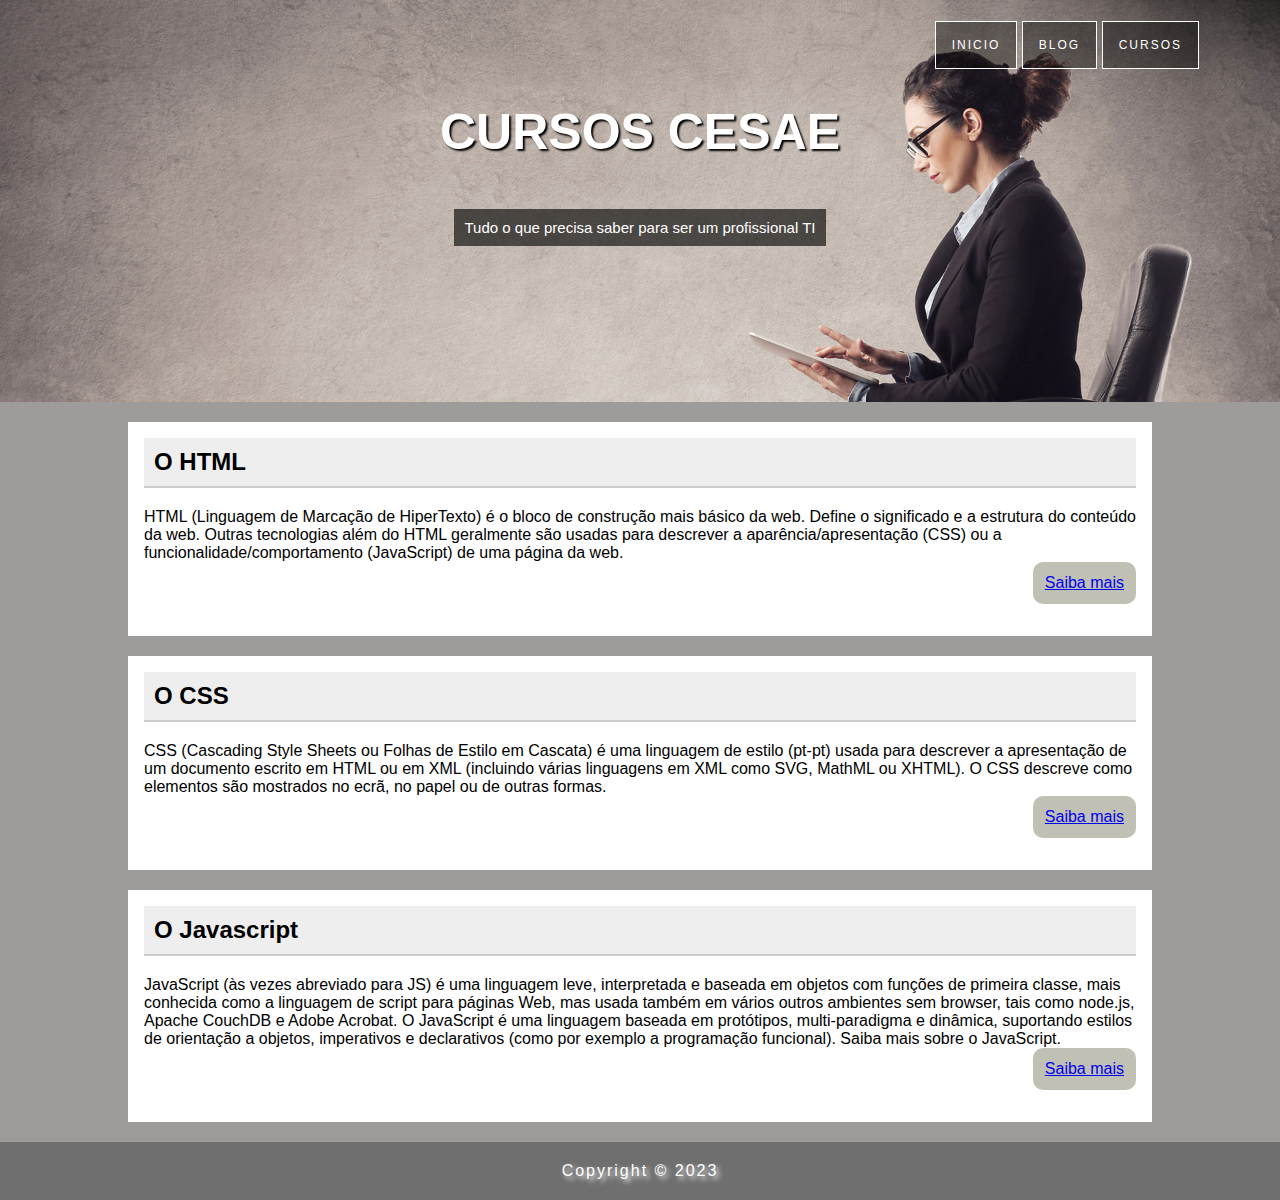
<file: Trabalho CSS/index.html>
<!DOCTYPE html>
<html lang="pt-pt">
<head>
    <meta charset="UTF-8">
    
    <title>Trabalho HTML / CSS</title>
    <link rel="stylesheet" href="styles/estilos.css">

</head>
<body>
    <header class="top">
        <nav>
            <ul>
                <li><a href="xpto">Inicio</a></li>
                <li><a href="xpto">Blog</a></li>
                <li><a href="xpto">Cursos</a></li>
            </ul>
        </nav>

        <div class="top_conteudo">
            <h1>CURSOS CESAE</h1>
            <p>Tudo o que precisa saber para ser um profissional TI</p>
        </div>
    </header>

    <main>
        <section>
            <article>
                <header>
                    <h2>O HTML</h2>
                </header>
                <p>
                    HTML (Linguagem de Marcação de HiperTexto) é o bloco de construção mais básico da web. Define o significado e a estrutura do conteúdo da web. Outras tecnologias além do HTML geralmente são usadas para descrever a aparência/apresentação (CSS) ou a funcionalidade/comportamento (JavaScript) de uma página da web.
                    <a href="#" class="botao">Saiba mais</a>
                </p>
            </article>
            <article>
                <header>
                    <h2>O CSS</h2>
                </header>
                <p>
                    CSS (Cascading Style Sheets ou Folhas de Estilo em Cascata) é uma linguagem de estilo (pt-pt) usada para descrever a apresentação de um documento escrito em HTML ou em XML (incluindo várias linguagens em XML como SVG, MathML ou XHTML). O CSS descreve como elementos são mostrados no ecrã, no papel ou de outras formas.
                    <a href="#" class="botao">Saiba mais</a>
                </p>
            </article>
            <article>
                <header>
                    <h2>O Javascript</h2>
                </header>
                <p>
                    JavaScript (às vezes abreviado para JS) é uma linguagem leve, interpretada e baseada em objetos com funções de primeira classe, mais conhecida como a linguagem de script para páginas Web, mas usada também em vários outros ambientes sem browser, tais como node.js, Apache CouchDB e Adobe Acrobat. O JavaScript é uma linguagem baseada em protótipos, multi-paradigma e dinâmica, suportando estilos de orientação a objetos, imperativos e declarativos (como por exemplo a programação funcional). Saiba mais sobre o JavaScript.
                    <a href="#" class="botao">Saiba mais</a>
                </p>
            </article>
        </section>
    </main>
    <footer>
        Copyright &copy 2023
    </footer>
</body>
</html>
</file>
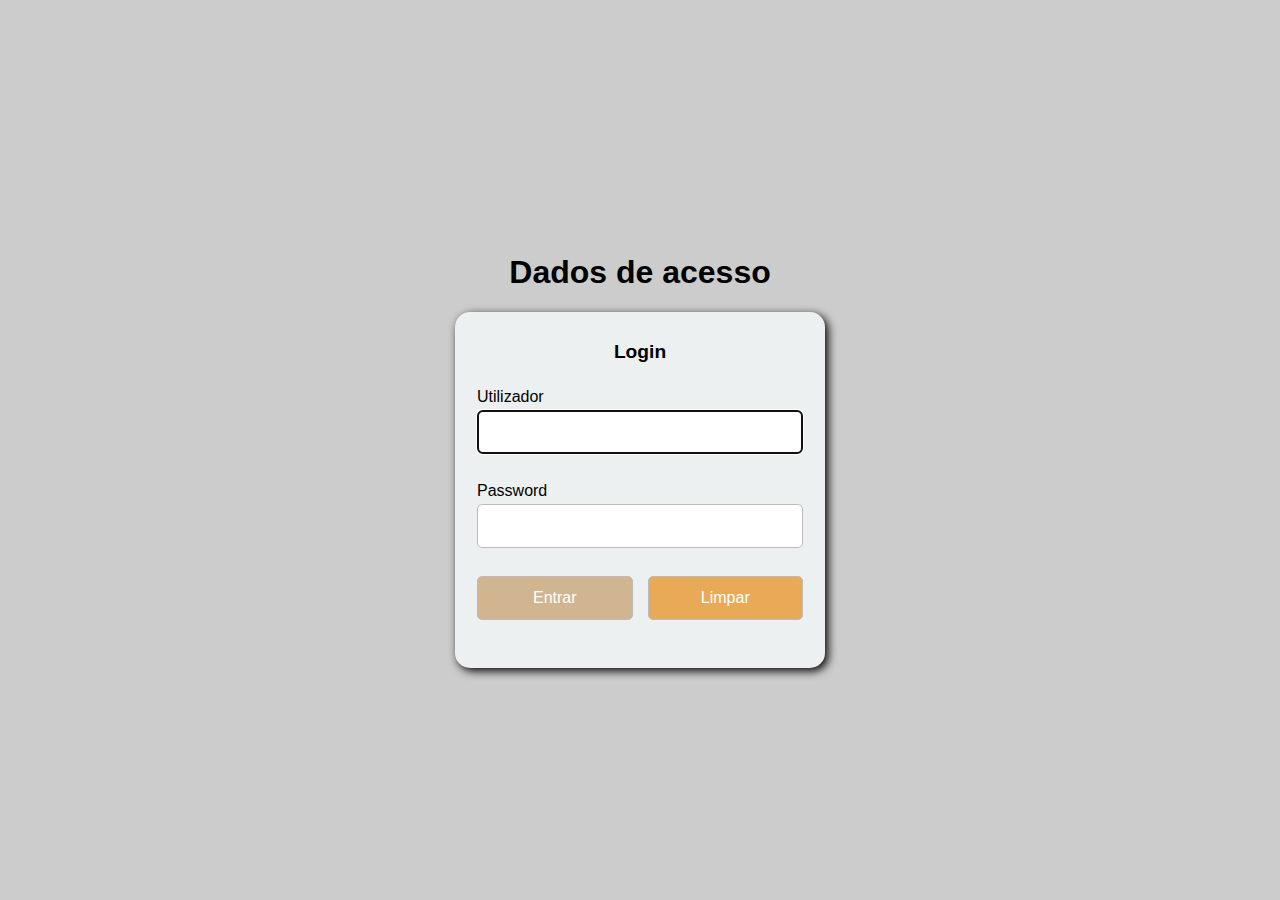
<file: Forms/02_login.html>
<!DOCTYPE html>
<html lang="pt-pt">
<head>
    <meta charset="UTF-8">
    <title>Formulário de Login</title>

    <link rel="stylesheet" href="login.css">
</head>

<body>
    <h1>Dados de acesso</h1>
    <form action="#" method="get">

        <fieldset>
            <legend>Login</legend>

            <label for="user">Utilizador</label>
            <input type="text" id="user" required autofocus>
<!-- required obriga a que seja introduzidos dados no campo. O autofocus
coloca o ponteiro a piscar dentro do campo e só se coloca autofocus obrigatoriamente num campo-->

            <label for="pass">Password</label>
            <input type="password" id="pass" required >
<!-- ao colocar password no type a password não aperece ao escrevê-la -->

            <div class="actions">
            <input type="submit" name="bt_enviar" value="Entrar" id="" class="botao">
            <input type="reset" name="bt_limpar" value="Limpar" id="" class="botao bt_limpar">
            </div>
        </fieldset>

    </form>
</body>
</html>
</file>
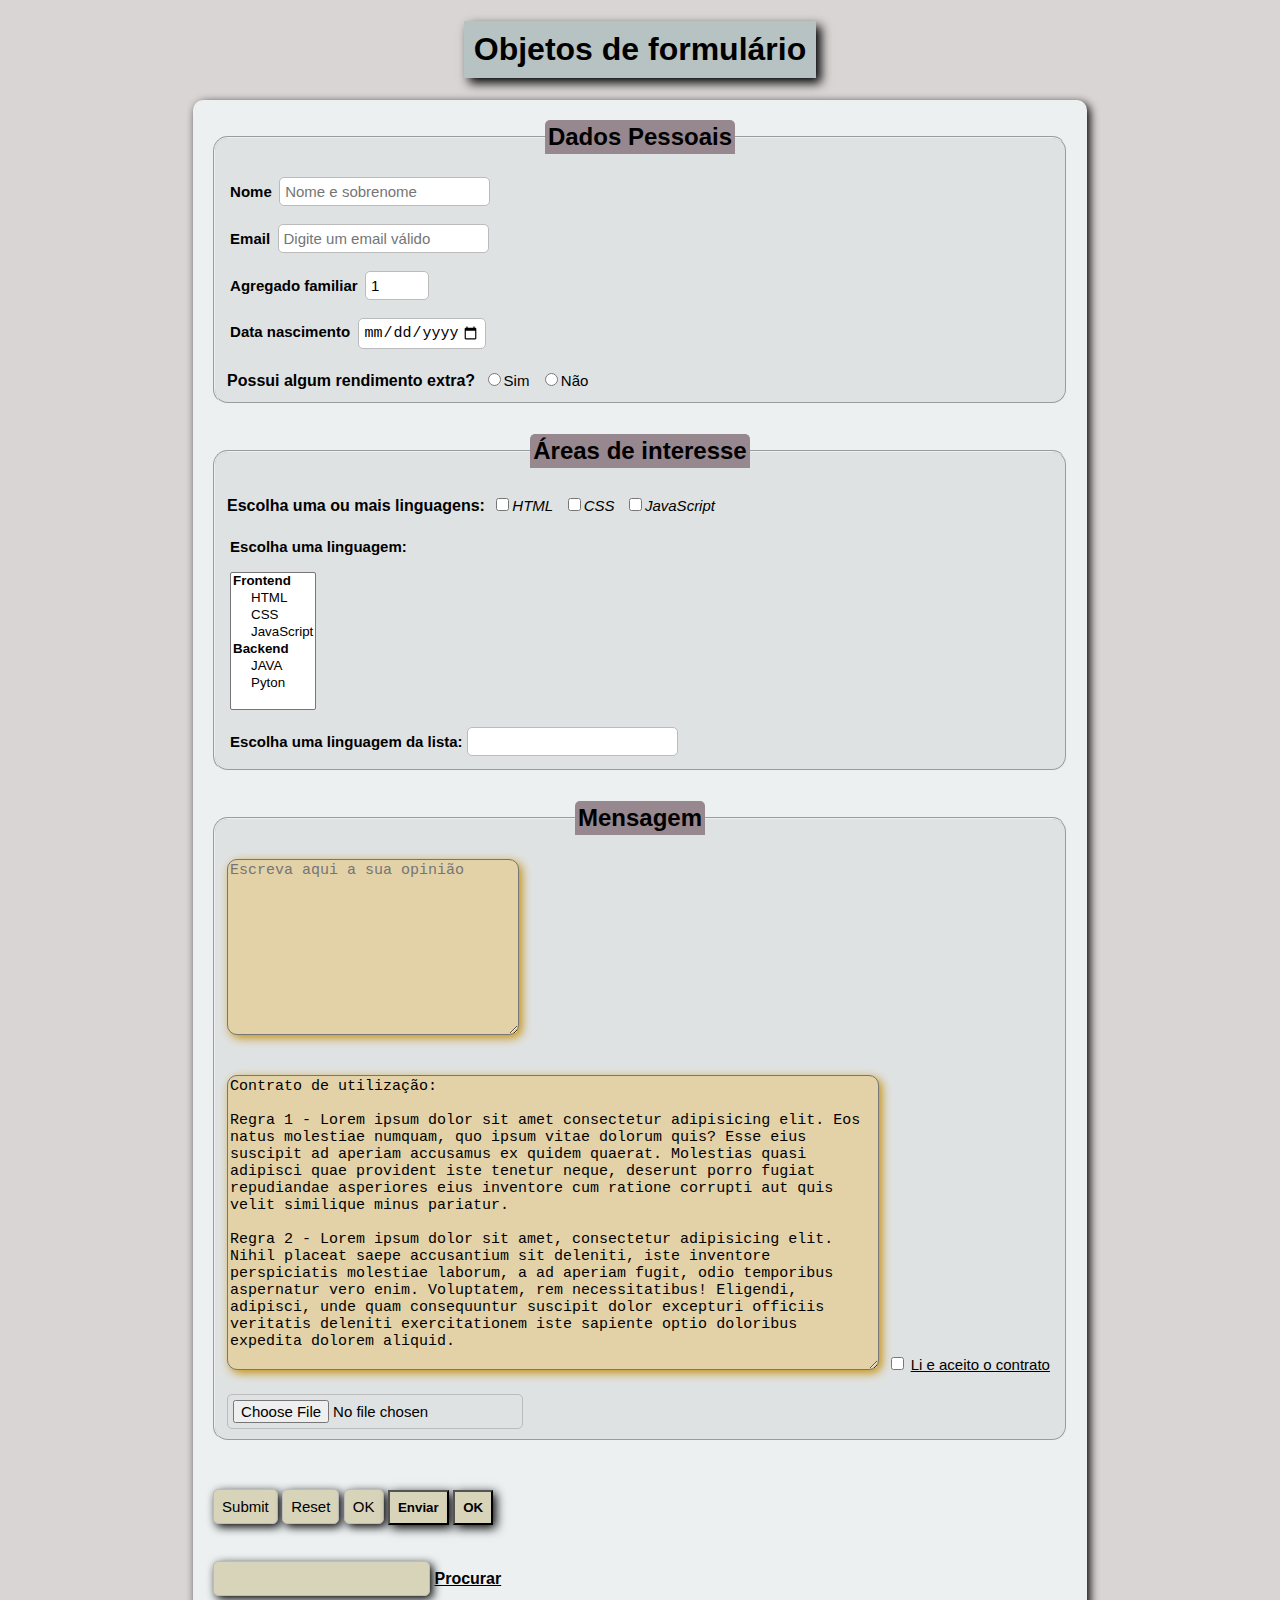
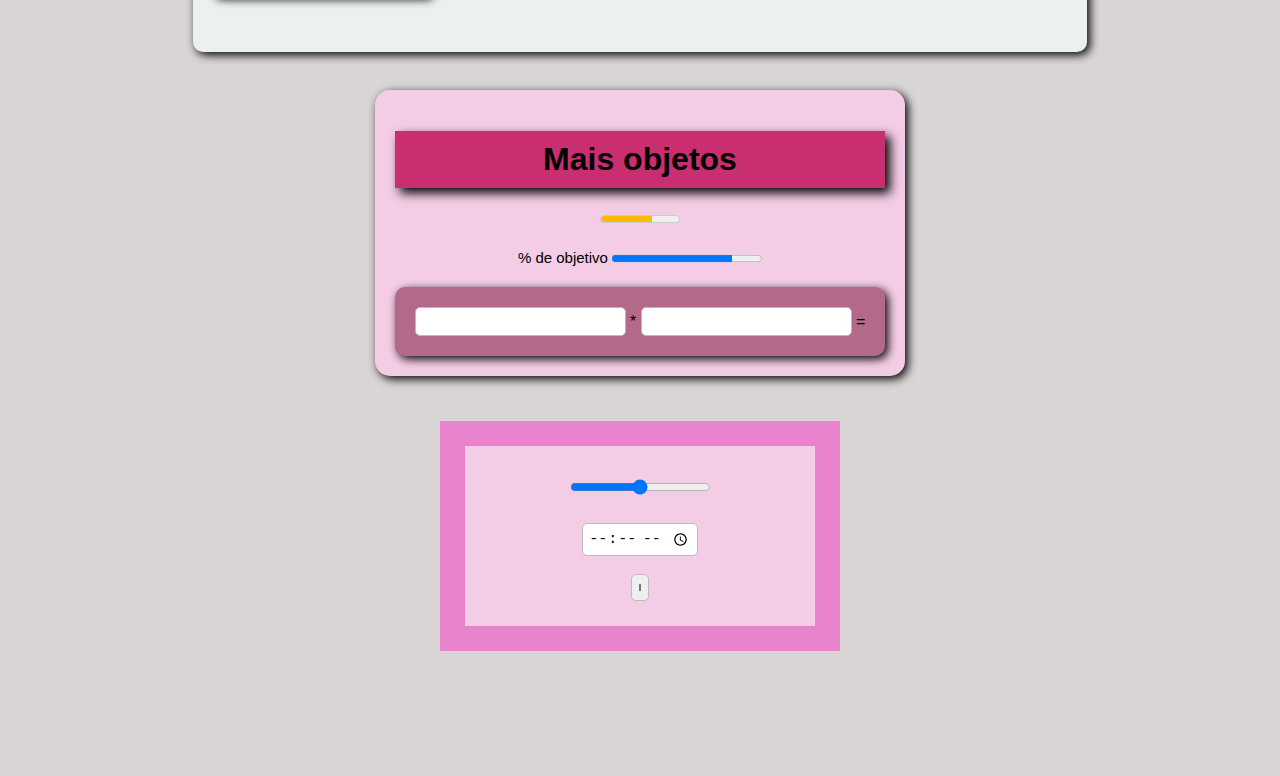
<file: Forms/03_forms.html>
<!DOCTYPE html>
<html lang="pt-pt">
<head>
    <meta charset="UTF-8">
    <title>Objetos de formulário</title>

    <link rel="stylesheet" href="forms.css">
</head>
<body>
    <h1>Objetos de formulário</h1>

<!-- Para não aparecer histórico na escrita coloca-se autocomplete off -->
    <form action="#" autocomplete="off">
        <fieldset>
            <legend>Dados Pessoais</legend>
            <br>
            <label for=""><b>Nome</b></label>
            <input type="text" maxlength="20" placeholder="Nome e sobrenome">
         <!-- maxlenght é o nº caratere máximo a ser introduzidos -->
            <br>
            <br>
            <label for="email"><b>Email</b></label>
        <input type="email" placeholder="Digite um email válido" id="email">
            <br>
            <br>
            <label for="agregado"><b>Agregado familiar</b></label>
            <input type="number" min="0" max="10" id="agregado" value="1">
            <br>
            <br>
            <label for="data"><b>Data nascimento</b></label>
            <input type="date" min="1970-05-08" max="2023-05-08" id="data">
            <br>
            <br>
            <b>Possui algum rendimento extra?</b>
            <label>
                <input type="radio" name="atividade" value="s" id="">Sim
            </label>
            <label>
                <input type="radio" name="atividade" value="n" id="">Não
            </label> 
<!-- Coloca-se label para cada uma das opções para que o cursor funcione na palavra e não somente na bolinha -->
<!-- O value é para ligar à base de dados o valor obtido -->
<!-- Os dois foram ligados pelo name permitindo selecionar somente um ou outro. O radio é utilizado para escolher um ou outro -->
        </fieldset>

        <fieldset>
            <legend>Áreas de interesse</legend>
            <br>
            <b>Escolha uma ou mais linguagens:</b>
            <label>
        <input type="checkbox"name="interesse" value="html"><i>HTML</i>
            </label>
            <label>
        <input type="checkbox"name="interesse" value="css"><i>CSS</i>
            </label>
            <label>
        <input type="checkbox"name="interesse"value="javascript"><i>JavaScript</i>
            </label>
            <br>
            <br>
            <label><b>Escolha uma linguagem:</b>
            <br>
            <br>
                <select name="linguagem" id="" size="8" multiple>
         <!-- Lista com 8 linhas e escolha múltipla -->
                    <optgroup label="Frontend">
                        <option value="html">HTML</option>
                        <option value="css">CSS</option>
                        <option value="javascript">JavaScript</option>
                    </optgroup>
                    <optgroup label="Backend">
                        <option value="java">JAVA</option>
                        <option value="pyton">Pyton</option>
                    </optgroup>
                </select>
            <br>
            <br>
         <!-- Lista onde só podemos escolher uma opção -->
            <b>Escolha uma linguagem da lista:</b>   
                <input type="text" list="lista">  
                    <datalist id="lista">
                        <option value="HTML">
                        <option value="CSS">
                        <option value="JavaScript">
                        <option value="Java">
                        <option value="Pyton">
                    </datalist>
            </label>

        </fieldset>

        <fieldset>
            <legend>Mensagem</legend>
            <br>
<!-- Caixa de texto com nº de colunas e linhas que quermos e nº máx de carateres -->
            <textarea name="msg" id="" cols="30" rows="10" maxlength="300" placeholder="Escreva aqui a sua opinião"></textarea>
            
            <br>
            <br>
            <br>

    <!-- Ao colocar readonly não conseguimos escrever dentro da caixa -->
            <textarea cols="70" rows="17" readonly>
Contrato de utilização:

Regra 1 - Lorem ipsum dolor sit amet consectetur adipisicing elit. Eos natus molestiae numquam, quo ipsum vitae dolorum quis? Esse eius suscipit ad aperiam accusamus ex quidem quaerat. Molestias quasi adipisci quae provident iste tenetur neque, deserunt porro fugiat repudiandae asperiores eius inventore cum ratione corrupti aut quis velit similique minus pariatur.

Regra 2 - Lorem ipsum dolor sit amet, consectetur adipisicing elit. Nihil placeat saepe accusantium sit deleniti, iste inventore perspiciatis molestiae laborum, a ad aperiam fugit, odio temporibus aspernatur vero enim. Voluptatem, rem necessitatibus! Eligendi, adipisci, unde quam consequuntur suscipit dolor excepturi officiis veritatis deleniti exercitationem iste sapiente optio doloribus expedita dolorem aliquid.
            </textarea>
            <label>
                <input type="checkbox">   <u>Li e aceito o contrato</u>
            </label>
            <br>
            <br>
                <input type="file">   <!-- Botão para colocar um ficheiro -->
                <input type="hidden" value="texto escondido"> 
                <!-- Para esconder texto -->
        </fieldset>

        <br>
        <input class="botao" type="submit">
        <input class="botao" type="reset">
<!-- Os botões do tipo submit e reset fazem parte do formulário, enviam ou limpam o formulário -->

        <input class="botao" type="button" value="OK"> 
    <!-- Este botão já não faz parte do formulário -->

     <!-- Desta forma conseguimos formatar o botão -->
        <button class="botao" type="submit"><b>Enviar</b></button>
        <button class="botao" type="button"><b>OK</b></button>
        <br>
        <br>
        <br>
        <input class="botao" type="search">     <b><u>Procurar</u></b>
        <!-- Caixa de procura -->
        <br>
        <br>
        <br>
    </form>
    <br>
    <div class="objetos">
    <h1>Mais objetos</h1>

 <!-- Aparece verde no intervalo escolhido, neste caso 30-70 -->
 <!-- Colocando optimum a escala considera esse valor e o 100 como perfeito -->
    <meter min="0" max="100" low="30" high="70" value="65" optimum="100">
    </meter>

    <br>
    <br>
    <label>% de objetivo
        <progress max="100" value="80">80%</progress>
    </label>

    <br>
    <br>

    <form oninput="resultado.value=a.value*b.value" class="conta">  
    <!-- Ao colocar oninput faz a conta -->
        <input type="number" name="a" id="a"> *
        <input type="number" name="b" id="b"> =

        <output name="resultado" for="a b"></output>
    </form>
    </div>

    <div class="ferramentas">
        <input type="range" min="0" max="10" step="1">
        <br>
        <br>
        <input type="time"> <!-- Relógio para escolher/escrever hora -->
        <br>
        <br>
        <input type="color">
    </div>

    <br>
    <br>
    <br>
    <br>
</body>
</html>
</file>
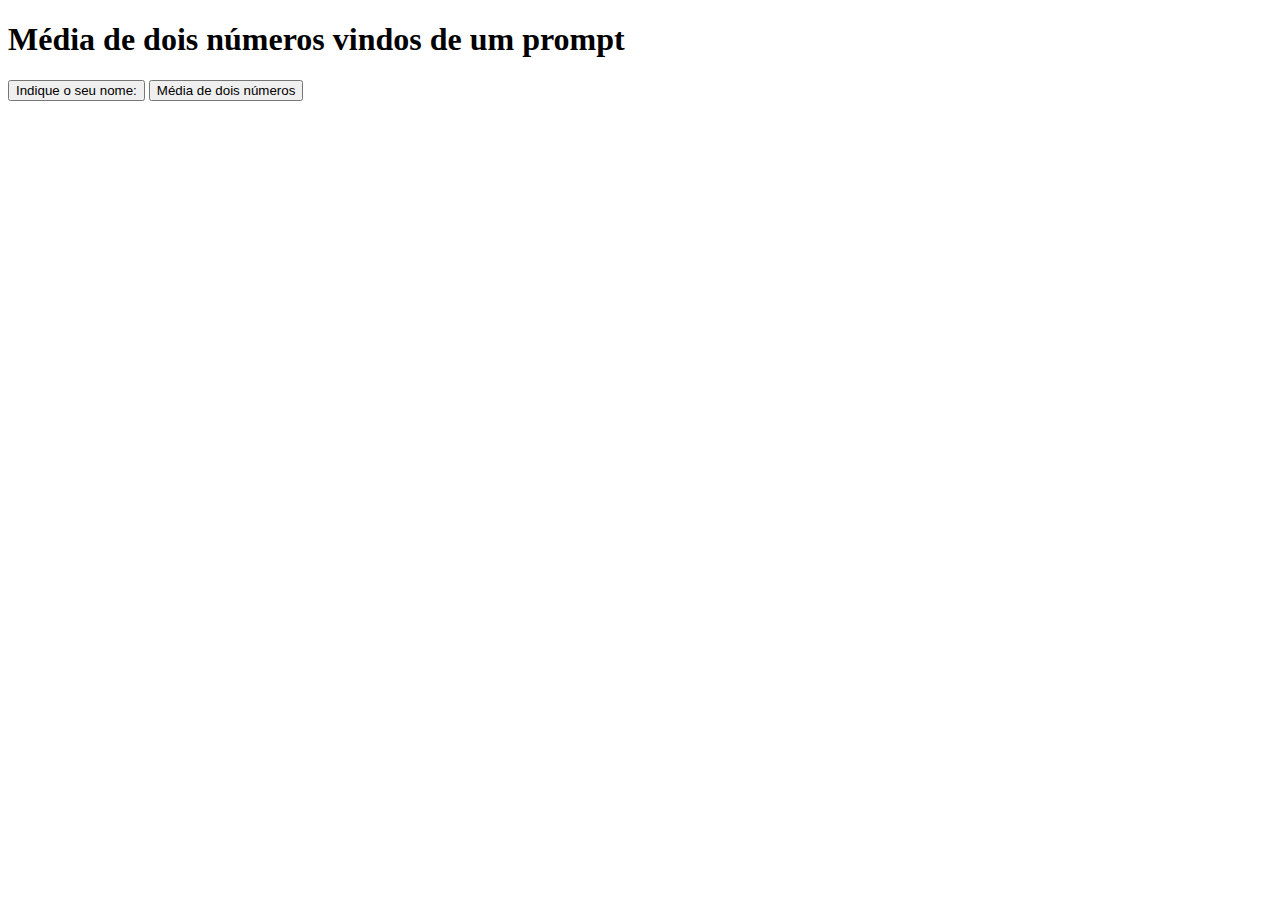
<file: JavaScript/07_media_prompt.html>
<!DOCTYPE html>
<html lang="pt-pt">
<head>
    <meta charset="UTF-8">
    <title>Média de dois números</title>
</head>

<body>
    <h1>Média de dois números vindos de um prompt</h1>

    <button onclick="nome()">Indique o seu nome:</button>
    <button onclick="media()">Média de dois números</button>

    <p id="name"></p>
    <p id="media1"></p>

    <script>

        function nome(){
            var name1 = String(window.prompt('Qual o seu nome?'));
            var name = document.querySelector('p#name');
            name.innerHTML = (`O seu nome é ${name1}.`);
        }

        function media(){
            var n1 = Number(window.prompt('Digite o primeiro número:'));
            var n2 = Number(window.prompt('Digite o segundo número:'));

            resultadoMedia = (n1+n2)/2;

            var media1 = document.getElementById('media1');  //Colocando getElementById não é preciso colocar o p# como no anterior

            media1.innerHTML += (`<p> As notas foram: ${n1} e ${n2}. </p>`);
            media1.innerHTML += (`<p> A média é: ${resultadoMedia} </p>`);
        }

    </script>



</body>
</html>
</file>
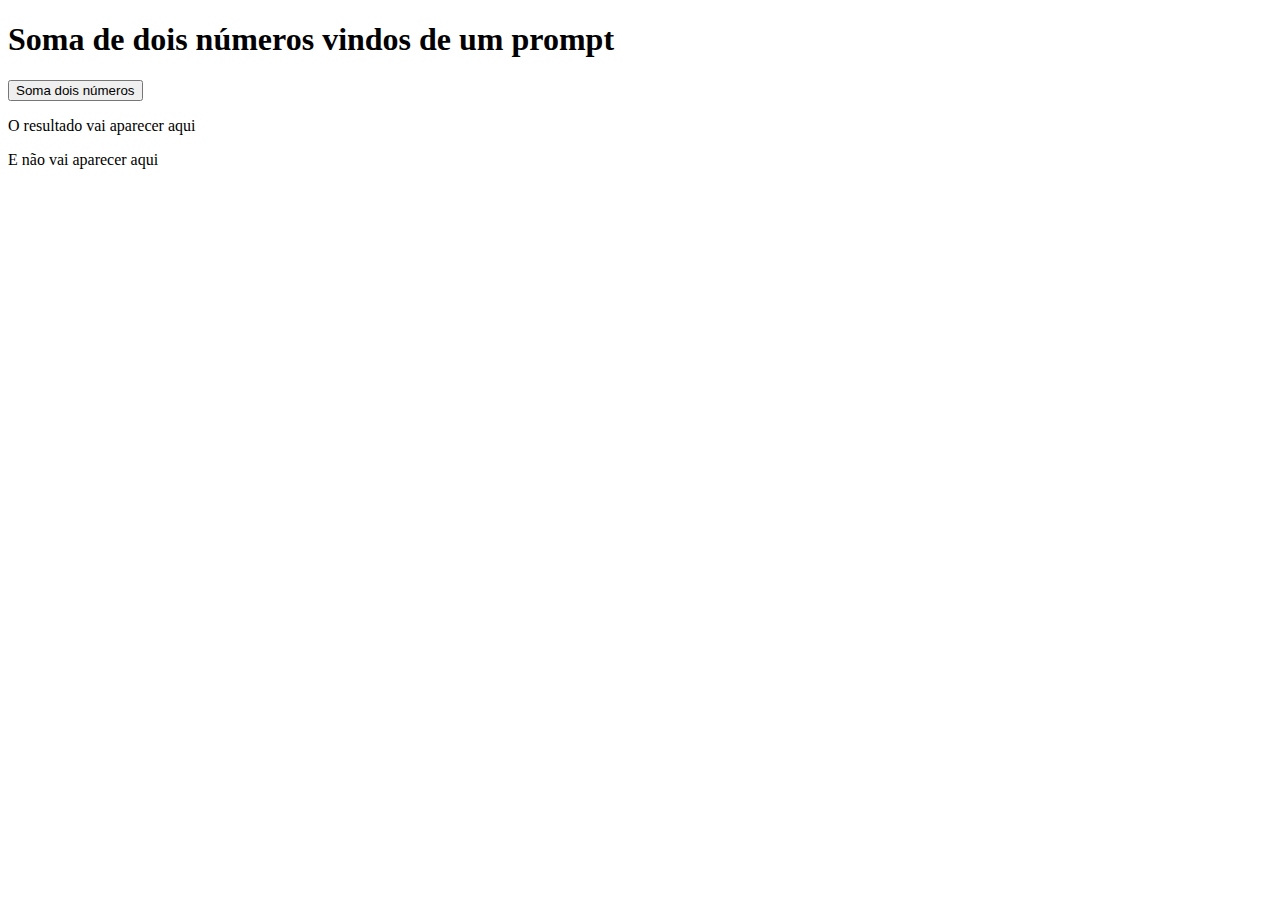
<file: JavaScript/07_soma_prompt.html>
<!DOCTYPE html>
<html lang="pt-pt">
<head>
    <meta charset="UTF-8">
    <title>Soma dois números</title>
</head>

<body>
    <h1>Soma de dois números vindos de um prompt</h1>

    <button onclick="somar()">Soma dois números</button>

    <p id="result">O resultado vai aparecer aqui</p>
    <p>E não vai aparecer aqui</p>

    <script>

        function somar(){
            var n1 = Number(window.prompt('Digite o primeiro número: '));
            var n2 = Number(window.prompt('Digite o segundo número: '));

            soma = n1+n2;

            var result = document.querySelector('p#result');
            result.innerHTML = (`O resultado da soma de <mark> ${n1} </mark> com <mark> ${n2} </mark> é <mark> ${soma} </mark>`);
            //console.log('A soma é ', soma);
        }

    </script>



</body>
</html>
</file>
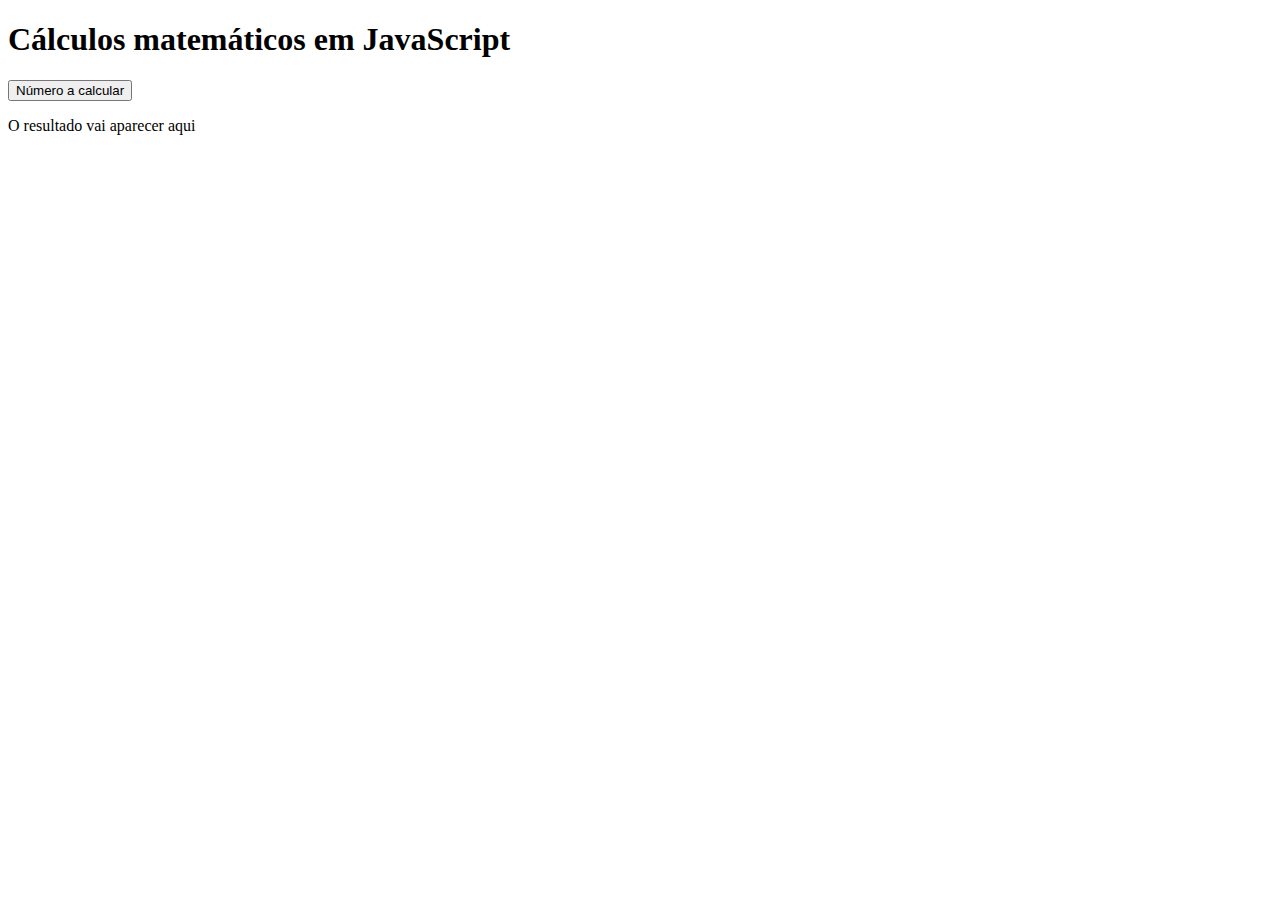
<file: JavaScript/08_math_functions.html>
<!DOCTYPE html>
<html lang="pt-pt">
<head>
    <meta charset="UTF-8">
    <title>Cálculos em HTML</title>
</head>
<body>
    <h1>Cálculos matemáticos em JavaScript</h1>
    <button onclick="calcular()">Número a calcular</button>

    <section id="result">
        <p>O resultado vai aparecer aqui</p>
    </section>

    <script>

        function calcular(){
            let numero = Number(window.prompt('Digite um número'));

            let res = document.querySelector('section#result');
            res.innerHTML = `<p> O número que inseriu foi o ${numero} </p>`;
            res.innerHTML += `<p> O número absoluto é ${Math.abs(numero)} </p>`;
            res.innerHTML += `<p> A parte inteira é ${Math.trunc(numero)} </p>`; 
            res.innerHTML += `<p> A raiz quadrada é ${Math.sqrt(numero)} </p>`;
            res.innerHTML += `<p> A raiz cúbica é ${Math.cbrt(numero)} </p>`;
            res.innerHTML += `<p> O resultado de ${numero}<sup>2</sup> é ${Math.pow(numero,2)} </p>`;
            res.innerHTML += `<p> O resultado de ${numero}<sup>3</sup> é ${Math.pow(numero,3)} </p>`;
            res.innerHTML += `<p> O número inteiro mais próximo é ${Math.round(numero)} </p>`;
            
            //Por defeito gera um número aleatório entre 0 e 1 sendo que o 1 nunca sai
            res.innerHTML += `<p> Gera um número aleatório ${Math.random()} </p>`;
            //Se quiser um número aleatório entre 1 e 10 colocamos *10
            res.innerHTML += `<p> Gera um número aleatório ${Math.random()*10} </p>`;
            //Número aleatório até 100 mas colocando só a parte inteira
            res.innerHTML += `<p> Gera um número aleatório ${Math.trunc(Math.random()*100)} </p>`;
        }

    </script>

</body>
</html>
</file>
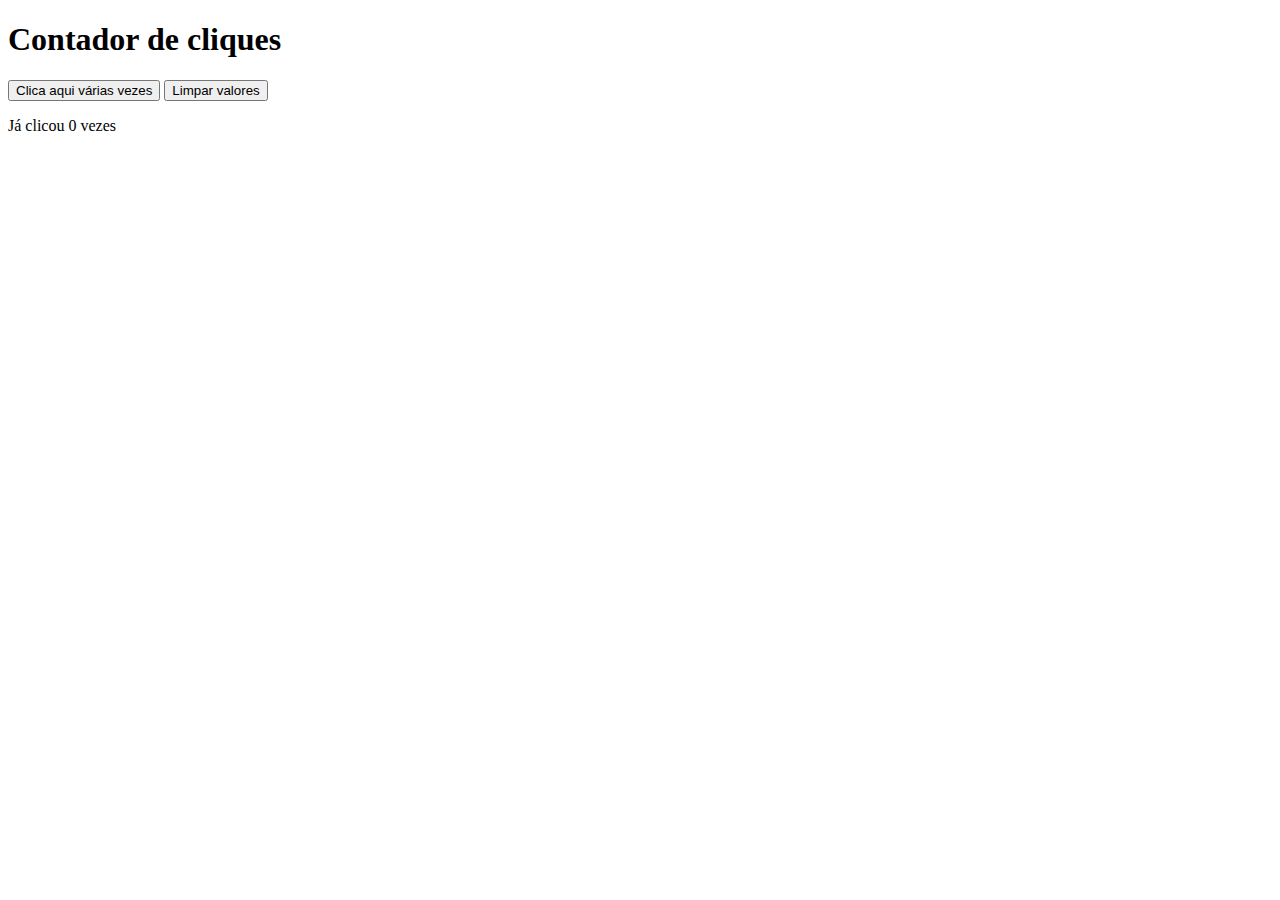
<file: JavaScript/09_clica_rapido.html>
<!DOCTYPE html>
<html lang="pt-pt">
<head>
    <meta charset="UTF-8">
    <title>Contador de cliques</title>
</head>
<body>
    <h1>Contador de cliques</h1>

    <button onclick="contar()">Clica aqui várias vezes</button>
    <button onclick="zerar()">Limpar valores</button>

    <section id="result">
        <p>Já clicou 0 vezes</p>
    </section>

    <script>

            var contador = 0;
            var res = document.querySelector('section#result');

        function contar(){
            contador ++;   //Tb podia ser contador=contador+1
            res.innerHTML = (`Já clicou ${contador} vezes.`);
        }

        function zerar(){
            contador = 0;
            res.innerHTML = ("Já clicou 0 vezes");
        }

    </script>

</body>
</html>
</file>
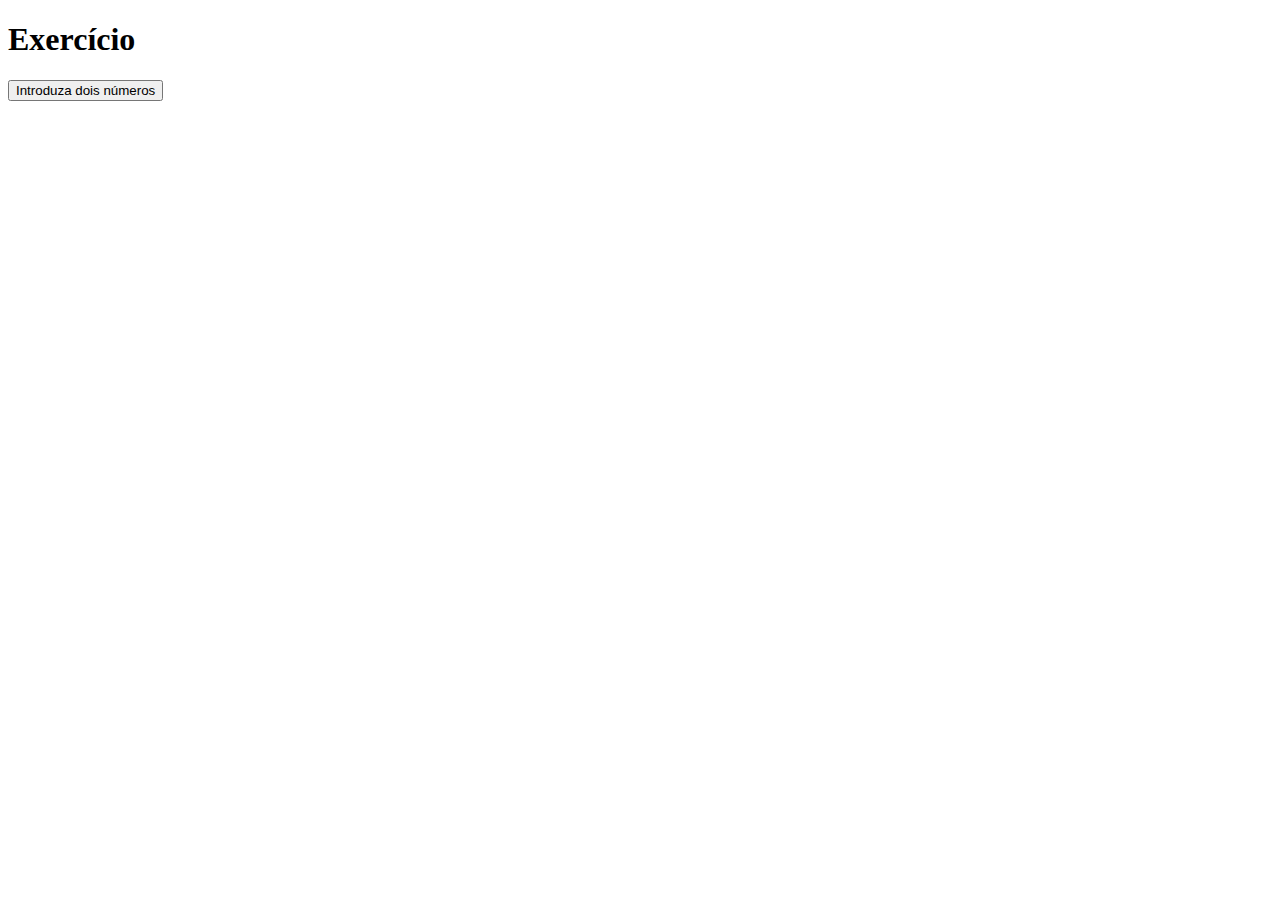
<file: JavaScript/10_exercicio.html>
<!DOCTYPE html>
<html lang="pt-pt">
<head>
    <meta charset="UTF-8">

    <title>Exercício</title>
</head>
<body>
    <h1>Exercício</h1>

    <button onclick="clicar()">Introduza dois números</button>

    <p id="result"></p>

    <script>

        /*function clicar() {
            var n1 = Number(window.prompt('Digite o primeiro número: '));
            var n2 = Number(window.prompt('Digite o segundo número: '));

            maior = Math.max(n1,n2);

            var result = document.querySelector('p#result');
            result.innerHTML = (`O primeiro número introduzido foi o ${n1} e o segundo foi o ${n2}.`);
            result.innerHTML += (`<p> O número maior introduzido foi o ${maior}. </p>`);
        }*/


        function clicar() {
            var n1 = Number(window.prompt('Digite o primeiro número: '));
            var n2 = Number(window.prompt('Digite o segundo número: '));
            
            var result = document.querySelector('p#result');
            result.innerHTML = (`<p> O primeiro número introduzido foi o ${n1} e o segundo foi o ${n2}.</p>`);
            
            if (n1>n2) {
                result.innerHTML += (`O maior número é o ${n1}.`);
            }
            else {
                result.innerHTML += (`O maior número é o ${n2}.`);
            }
        }

    </script>




</body>
</html>
</file>
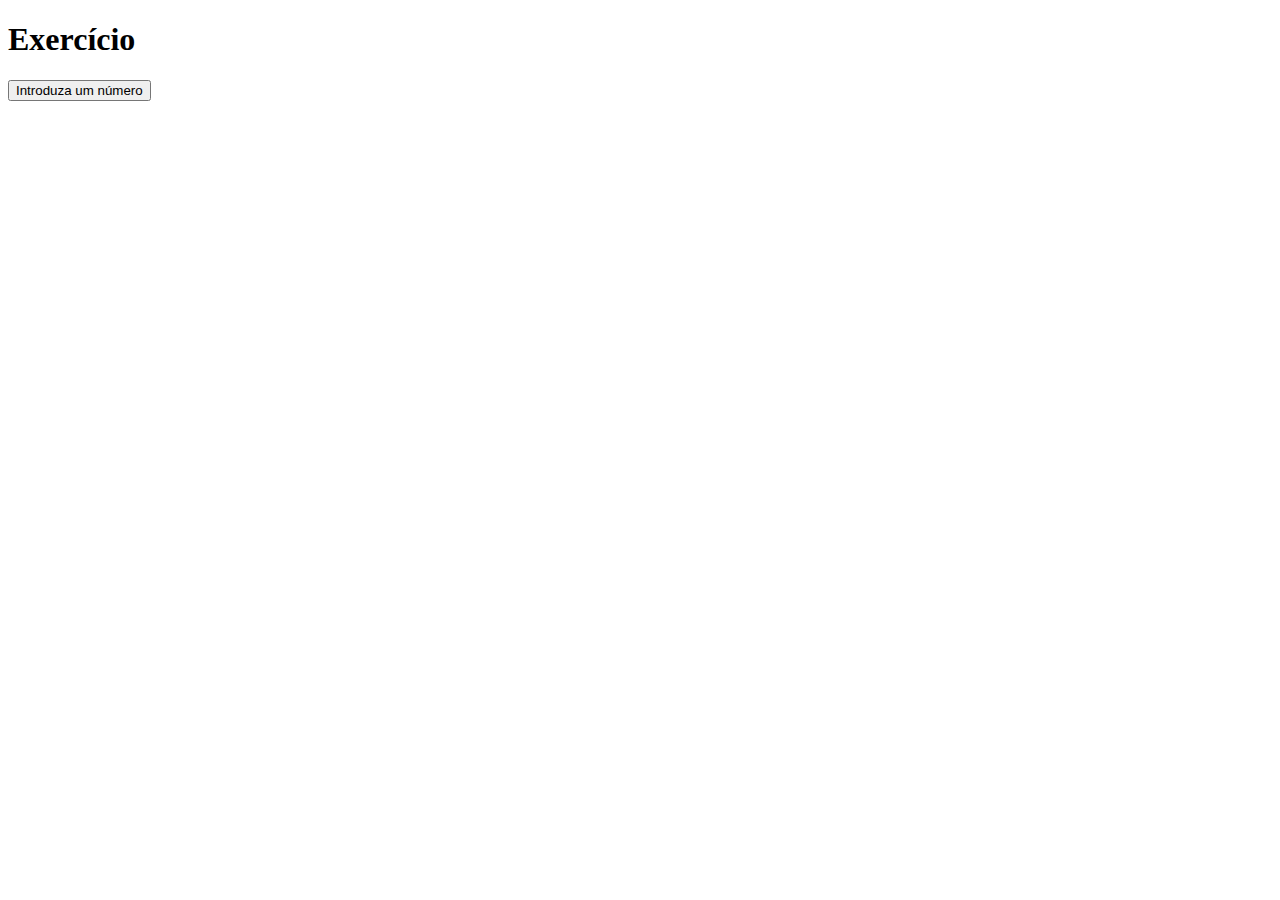
<file: JavaScript/11_exercicio.html>
<!DOCTYPE html>
<html lang="pt-pt">
<head>
    <meta charset="UTF-8">

    <title>Exercício</title>
</head>
<body>
    <h1>Exercício</h1>

    <button onclick="clicar()">Introduza um número</button>

    <p id="result"></p>

    <script>

        function clicar() {
            var n1 = Number(window.prompt('Digite um número: '));
           
            par = n1%2

            if (par == 0) {
                result.innerHTML = (`O número ${n1} é par.`);
            }
            else {
                result.innerHTML = (`O número ${n1} é ímpar.`);
            }
        }

    </script>

</body>
</html>
</file>
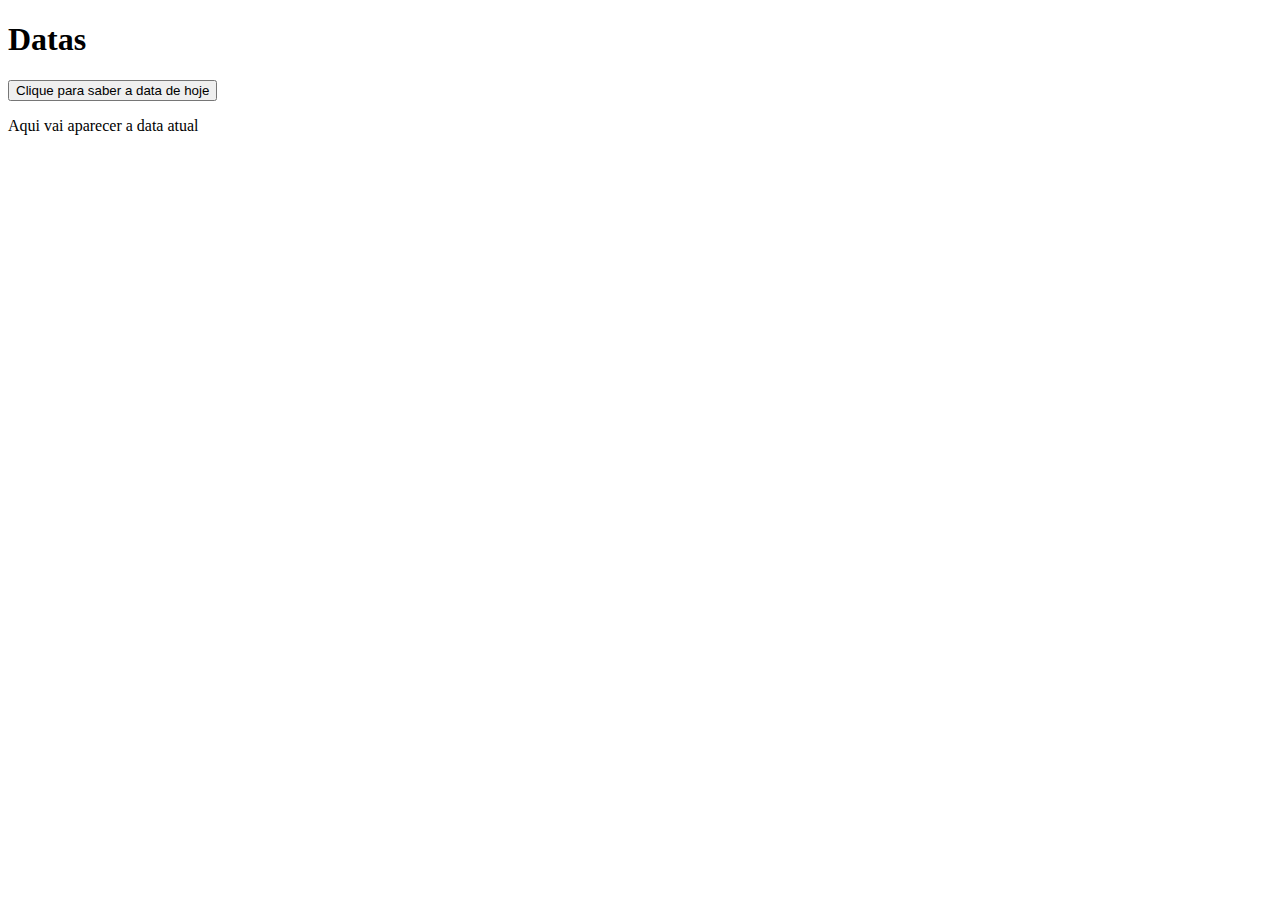
<file: JavaScript/12_datas.html>
<!DOCTYPE html>
<html lang="pt-pt">
<head>
    <meta charset="UTF-8">
    <title>Datas</title>
</head>
<body>
    <h1>Datas</h1>

    <button onclick="mostra_datas()">Clique para saber a data de hoje</button>

    <section id="result">
        <p>Aqui vai aparecer a data atual</p>
    </section>

    <script>
        var data_atual= new Date();
        var res= document.querySelector('section#result');

        function mostra_datas() {

            var meses= new Array('Janeiro','Fevereiro','Março','Abril','Maio','Junho','Julho','Agosto','Setembro','Outubro','Novembro','Dezembro');

            var dias = new Array('Domingo','Segunda','Terça','Quarta','Quinta','Sexta','Sabádo');

            var aniversario = new Date('1989/10/07');
            
            

            res.innerHTML = (`<p>A data atual é ${data_atual}.</p>`);

            //O getDay() é um índice que começa no domingo, sendo que o domingo é 0.
            res.innerHTML += (`<p>O dia da semana é ${data_atual.getDay()}.</p>`);

            res.innerHTML += (`<p>O dia do mês é ${data_atual.getDate()}.</p>`);
            
            //O getMonyh() é um índice que começa em Janeiro, sendo que o Janeiro é 0.
            res.innerHTML += (`<p>O mês é ${data_atual.getMonth()}.</p>`);
            
            //O getYear() indica o número de anos desde 1900.
            res.innerHTML += (`<p>O ano é ${data_atual.getYear()}.</p>`);
            
            res.innerHTML += (`<p>O ano é ${data_atual.getFullYear()}.</p>`);
            
            res.innerHTML += (`<p>As horas são ${data_atual.getHours()}.</p>`);
            res.innerHTML += (`<p>Os minutos são ${data_atual.getMinutes()}.</p>`);
            res.innerHTML += (`<p>Os segundos são ${data_atual.getSeconds()}.</p>`);
            res.innerHTML += (`<p>Os milissegundos são ${data_atual.getMilliseconds()}.</p>`);
            
            //O getTime() indica os milissegundos desde 1970.
            res.innerHTML += (`<p>Os milissegundos são ${data_atual.getTime()}.</p>`);
            res.innerHTML += (`<p>A hora é ${data_atual.getHours()}:${data_atual.getMinutes()}:${data_atual.getSeconds()}.</p>`);

            //Indica o mês do ano tendo em conta o array que definimos em cima.
            res.innerHTML += (`<p>O mês é ${meses[data_atual.getMonth()]}.</p>`);

            //Indica o dia da semana tendo em conta o array que definimos em cima.
            res.innerHTML += (`<p>O dia da semana é ${dias[data_atual.getDay()]}.</p>`);

            //Indica o dia da semana tendo em conta uma data definida numa variável em cima.
            res.innerHTML += (`<p>Nasceu num ${dias[aniversario.getDay()]}.</p>`);



        }





    </script>




</body>
</html>
</file>
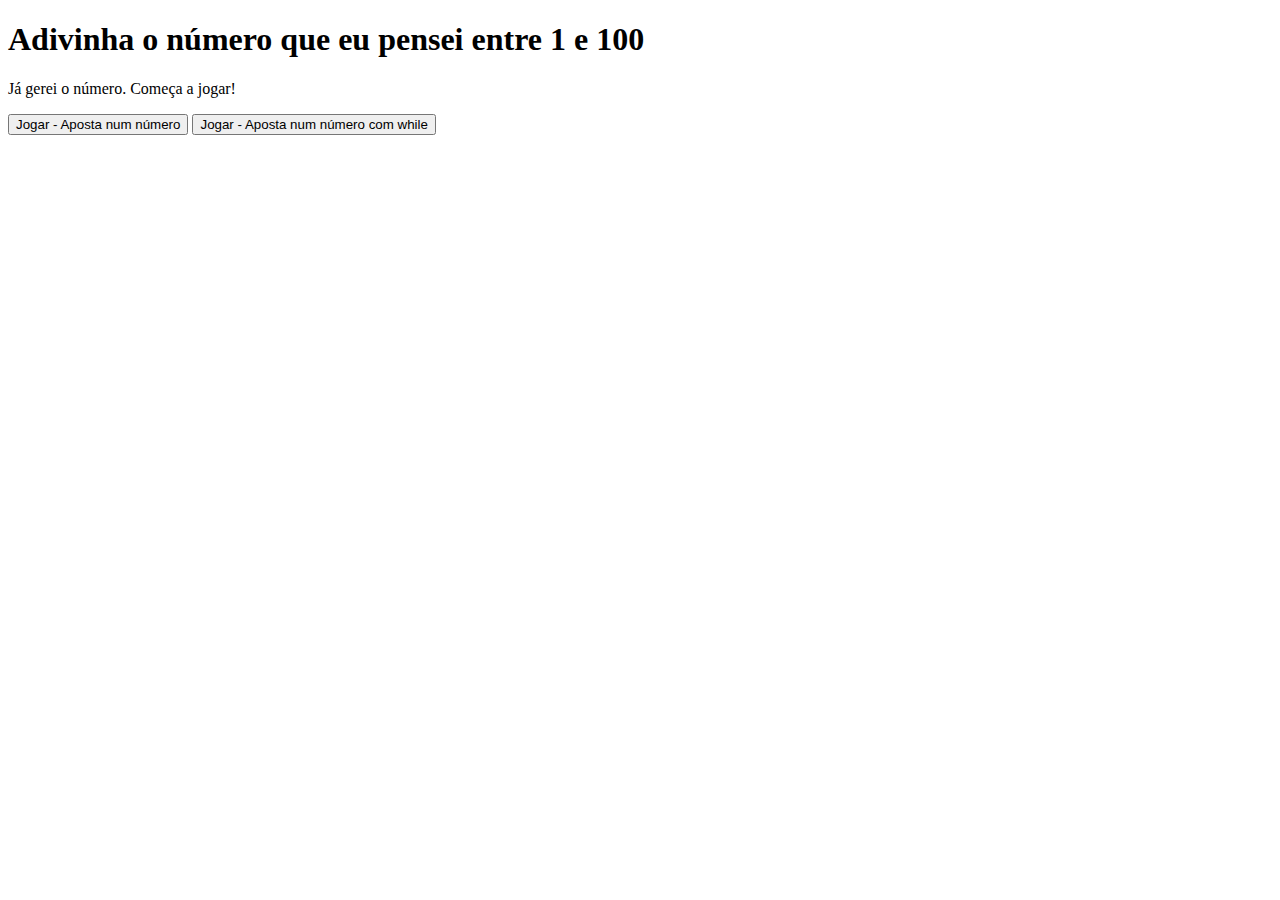
<file: JavaScript/13_adivinha.html>
<!DOCTYPE html>
<html lang="pt-pt">
<head>
    <meta charset="UTF-8">
    <title>Adivinha</title>
</head>
    <!-- onload sorteia diretamente um número quando abrimos a página -->
<body onload="sorteia_numero()">

    <h1>Adivinha o número que eu pensei entre 1 e 100</h1>
    <p>Já gerei o número. Começa a jogar!</p>

    <button onclick="jogar()">Jogar - Aposta num número</button>

    <button onclick="jogar_while()">Jogar - Aposta num número com while</button>
    <p id="result"></p>

    <script>

        var palpite;
        var aleatorio;
        var contador = 0;
        var conta_maiores = 0;
        var conta_menores = 0;
        // let result = document.querySelector('p#result');

        function sorteia_numero(){
            aleatorio = Math.trunc(Math.random()*100)+1;
        }

        function jogar(){
            palpite = Number(window.prompt("Qual é o seu palpite?"));

            contador ++;

            if (aleatorio == palpite) {
                result.innerHTML += (`<p><b>Ganhou!!!</b> O número gerado era <mark>${aleatorio}</mark>.</p>`);
                result.innerHTML += (`<p>Parabéns ganhou com <b>${contador} cliques</b>. Apostou um número menor <b>${conta_menores} vezes</b> e apostou um número maior <b>${conta_maiores} vezes</b>.</p>`);
            }
            else if (aleatorio < palpite) {
                result.innerHTML += (`<p>O meu número é <b>menor</b> que o seu palpite <b>(${palpite})</b>. Jogue outra vez! Já clicou <b>${contador} vezes</b>.</p>`);
                conta_menores++
            }
            else {
                result.innerHTML += (`<p>O meu número é <b>maior</b> que o seu palpite <b>(${palpite})</b>. Jogue outra vez! Já clicou <b>${contador} vezes</b>.</p>`);
                conta_maiores++
            }
        }

        function jogar_while(){
            while(palpite != aleatorio){

            palpite = Number(window.prompt("Qual é o seu palpite?"));

            contador ++;

            if (aleatorio == palpite) {
                window.alert(`Ganhou!!! Parabéns ganhou com ${contador} cliques. O número gerado era ${aleatorio}.`);
            }
            else if (aleatorio < palpite) {
                window.alert(`O meu número é menor que o seu palpite (${palpite}). Jogue outra vez! Já clicou ${contador} vezes.`);
            }
            else {
                window.alert(`O meu número é maior que o seu palpite (${palpite}). Jogue outra vez! Já clicou ${contador} vezes.`);
            }
            }
        }

    </script>

</body>
</html>
</file>
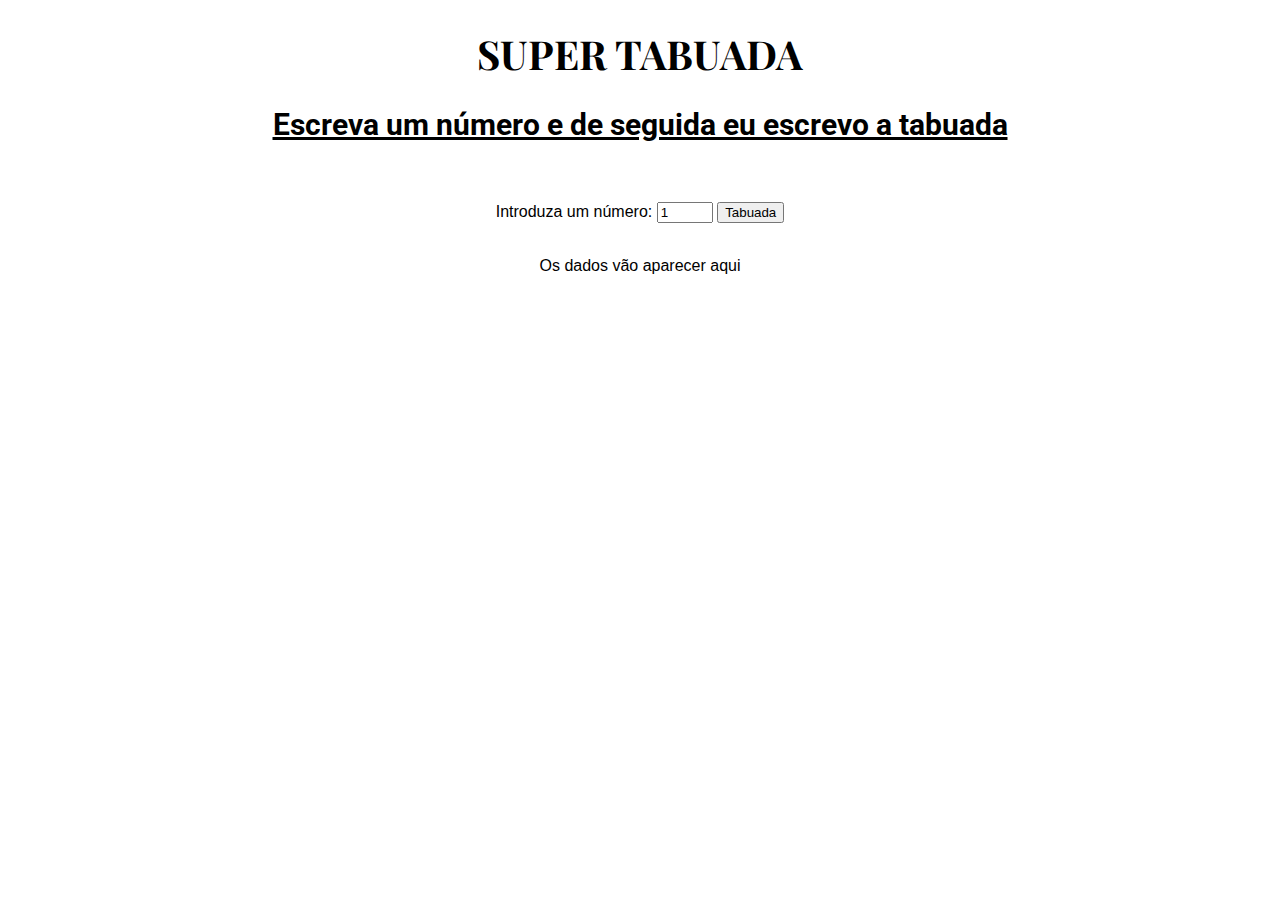
<file: JavaScript/14_tabuada_css.html>
<!DOCTYPE html>
<html lang="pt-pt">

<head>
    <meta charset="UTF-8">
    <title>Tabuada</title>

    <style>
        @import url('https://fonts.googleapis.com/css2?family=Playfair+Display:wght@500&family=Roboto:ital,wght@0,100;0,300;1,100&display=swap');
        
        h1{
            font-family: 'Playfair Display', serif;
            font-size: 40px;
            text-align: center;
        }

        h2{
            font-family: 'Roboto', sans-serif;
            font-size: 30px;
            text-align: center;
        }

        body{
            font-family: 'Segoe UI', Tahoma, Geneva, Verdana, sans-serif;
            text-align: center;
        }

    </style>

    <script>

        function tabuada() {
            // saida.innerHTML = document.querySelector('section#saida');  Quando colocamos querySelector obrigatoriamente temos de colocar de onde vem, neste caso section#
            // ou então usamos getElementById, o resultado é o mesmo

            var saida = document.getElementById('saida');
            var n = Number(document.getElementById('fnumero').value);
            var result;
            
            saida.innerHTML = `<h2> A tabuada de <b>${n}</b> é </h2>`;

            for (x=1; x<=10; x++) {
                result = n*x
                saida.innerHTML += `<p>${n} * ${x} = ${result}</p>`;
            }      
        }

    </script>

</head>
<body>
    <h1>SUPER TABUADA</h1>
    <h2><u>Escreva um número e de seguida eu escrevo a tabuada</u></h2>

    <br>
    <br>

    <section id="entrada">
        <form action="#" method="get">
            <label for="fnumero">Introduza um número:</label>
            <input type="number" value="1" min=1 max=10 name="numero" id="fnumero" onclick=tabuada() onkeydown="tabuada()">
            <input type="submit" value="Tabuada" formaction="javascript:tabuada()">
        </form>
    </section>

    <br>

    <section id="saida">
        <p>Os dados vão aparecer aqui</p>
    </section>

</body>
</html>
</file>
<file: Trabalho CSS/styles/estilos.css>
body{
    margin: 0;
    font-family: Verdana, Geneva, Tahoma, sans-serif;
    background-color: #9e9b9b;
}

.top{
    background-image: url(../imagens/bg-1.jpg);
    height: 400px;
    padding: 1px;
    background-size: cover;
}

.top nav ul{
    margin: 20px 80px 0 0;
    text-align: right;
}

.top nav li{
    list-style-type: none;
    border: 1px solid white;
    display: inline-block;
}

.top nav a{
    color: white;
    font-size: 12px;
    padding: 16px;
    text-decoration: none;
    display: block;
    text-transform: uppercase;
    letter-spacing: 2px;
    background-color: rgba(0, 0, 0, 0.4);
}

.top nav a:hover{
    color: rgba(255, 255, 255, 0.4);
}

.top_conteudo h1{
    color: white;
    font-size: 50px;
    text-transform: uppercase;
    text-shadow: 2px 2px 2px black;
}

.top_conteudo p{
    background-color: rgba(0, 0, 0, 0.625);
    color: white;
    font-size: 15px;   
    display: inline-block;
    padding: 10px;
    
}

.top_conteudo{
    text-align: center; 
}

main{
    width: 80%;
    margin: auto;
}

article{
    background-color: white;
    padding: 16px;
    margin-bottom: 20px;
    margin-top: 20px;
}

article h2{
    border-bottom: 2px solid #ccc;
    background-color: #eee;
    padding: 10px;
    margin-top: 0;
}

.botao{
    background-color: #c0c0b4;
    display: block;
    border-radius: 10px;     /*caixa arredondada*/
    padding: 12px 12px;
    width: fit-content;
    margin-left: auto;
}

footer{
    color: white;
    text-align: center;
    background-color: #706f6f;
    padding: 20px;
    letter-spacing: 2px;
    text-shadow: 3px 3px 5px white;     /*sombra no texto*/
}
</file>
<file: Forms/login.css>
html{
    background-color: #ccc;
    font-family: Verdana, Geneva, Tahoma, sans-serif;
}

body{
    display: flex;
    flex-direction: column;
    justify-content: center;
    align-items: center;
 /* vh significa que o site é responsível ao ecrã onde aparecer PC ou tlm por ex */
    min-height: 100vh;
    margin: 0;
}

form{
    background-color: #ecf0f1;
    width: 350px;
    border-radius: 15px;
    box-shadow: 3px 3px 10px black;
    padding: 10px;
}

fieldset{
    border: none;
    margin: 0;
    /* padding: 0; */
}

label, input{
    display: block;
    width: 100%;
    box-sizing: border-box;
}

input{
    padding: 0.75em;
    border-radius: 5px;
    margin-bottom: 1.75em;
    border: 1px solid #bbb;
    font-size: 1em;
}

legend{
    padding: 1em;
    margin: 0;
    display: block;
    text-align: center;
    box-sizing: border-box;
    font-size: 1.2em;
    font-weight: bold;
}

label{
    margin-bottom: 0.25em;
}

.actions{
    display: flex; /* Para colocar os botões Entrar/Limpar lado a lado */
    gap: 15px;     /* Colocar espaço entre os botões Entrar/Limpar */
}

.botao{
    background-color: #d1b591;
    color: white;
    cursor: pointer;  /* Colocar "mão" no cursor quando lá apontado*/
}

.bt_limpar{
    background-color: #e9aa58;
}

.botao:hover{
    background-color: #bd8790;
}

.bt_limpar:hover{
    background-color: #2e2007;
}

.botao:active{
    background-color: #ccc;
    color:aquamarine
}

.bt_limpar:active{
    background-color: #ccc;
    color: #2e2007;
}
</file>
<file: Forms/forms.css>
html{
    background-color: #dad5d5;
    font-family: Verdana, Geneva, Tahoma, sans-serif;
}

body{
    display: flex;
    flex-direction: column;
    justify-content: center;
    align-items: center;
    min-height: 100vh;
    margin: 0;
}

h1{
    background-color: #b7c2c2;
    box-shadow: 5px 5px 10px black;
    padding: 10px;
}

form{
    background-color: #ecf0f1;
    width: auto;
    box-shadow: 3px 3px 10px black;
    padding: 20px;
    border-radius: 10px 10px 10px 10px;
}

fieldset{
    background-color: #dfe2e2;
    border-radius: 15px;
    margin: auto;
    margin-bottom: 30px;
}

legend{
    background-color: #97878e;
    padding: 3PX;
    margin: 5;
    border-radius: 5px 5px 0px 0px;
    display: inline-block;
    text-align: center;
    box-sizing: border-box;
    font-size: 1.5em;
    font-weight: bold;
}

label, input{
    display: inline-block;
    width: auto;
    padding: 3px;
    font-size: 15px;
}

input{
    border-radius: 5px;
    margin-bottom: none;
    border: 1px solid #bbb;
    padding: 5px;
}

.conta{
    background-color: #b36989;
}

.objetos{
    background-color: #f4cce6;
    padding: 20px;
    text-align: center;
    width: auto;
    border-radius: 15px;
    box-shadow: 3px 3px 10px black;
    margin: 20px;
}

.objetos h1{
    background-color: #c92e71;
}

.ferramentas{
    background-color: #f4cce6;
    width: 300px;
    padding: 25px;
    border: 25px solid #ea83ce;
    margin: 25px;
    text-align: center;
    cursor: pointer;
}

.botao{
    background-color: #d7d4b9;
    cursor: pointer;
    padding: 8px;
    box-shadow: 3px 3px 10px black;
}

.botao:hover{
    background-color: #5d593c;
}

textarea{
    background-color: #e3d2a8;
    box-shadow: 3px 3px 10px #c69011;
    border-radius: 10px;
    font-size: 15px;
}
</file>
